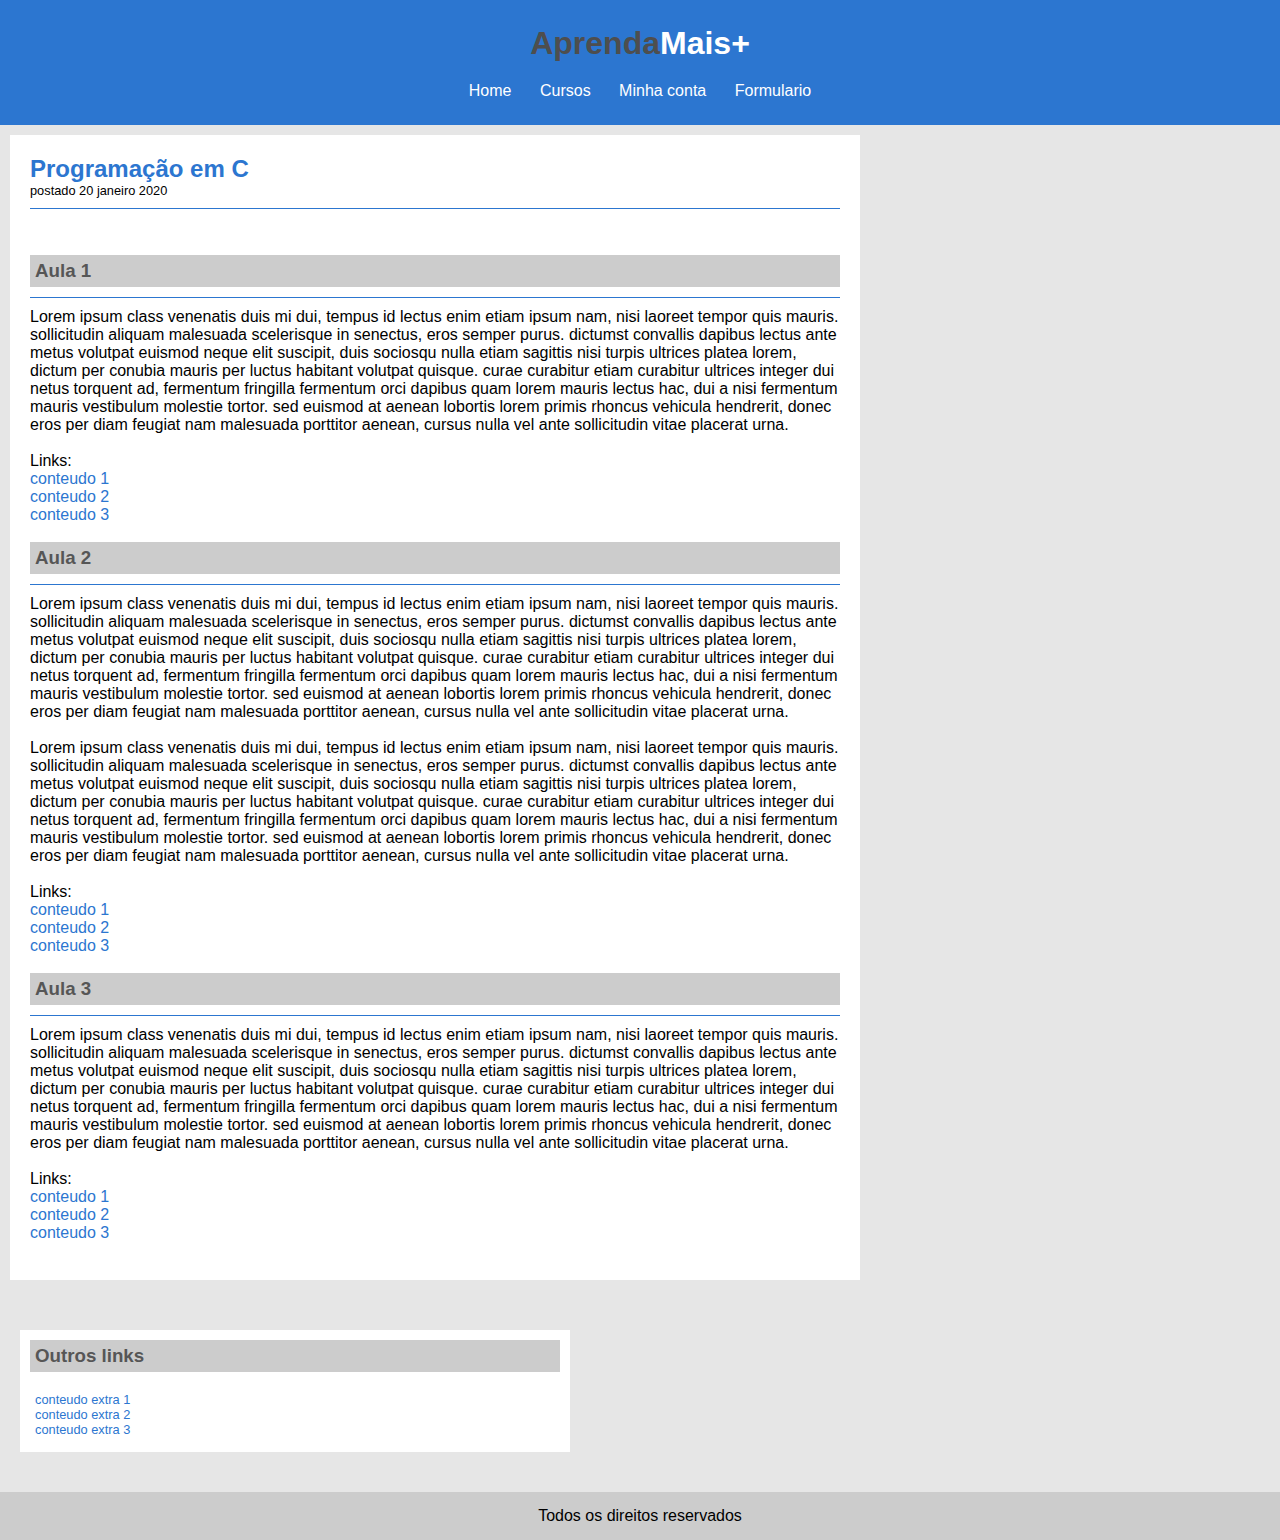
<file: curso_c1.html>
<!DOCTYPE html>
<html>
<head>
	<title>AprendaMais</title>
	<meta charset="utf-8">
	<link rel="stylesheet" type="text/css" href="css/estilo.css">
</head>
<body>

	<div id="area-cabecalho">
		<div id="area-logo">
			<h1>Aprenda<span class="branco">Mais+</span></h1>
		</div>
		<div id="area-menu">
			<a href="index.html">Home</a>
			<a href="cursos.html">Cursos</a>
			<a href="minhaConta.html">Minha conta</a>
			<a href="formulario.html">Formulario</a>
		</div>
	</div>
	<div id="area-principal-curso">
		<div id="area-postagens-curso">
			<!-- inicio das postagens-->
			<div class="postagem">
				<h2>Programação em C</h2>
				<span class="data-postagem">postado 20 janeiro 2020</span>
				<br>
				<br>
				<h3> Aula 1</h3>
				<span class="data-postagem"></span>
				<p>
					
				Lorem ipsum class venenatis duis mi dui, tempus id lectus enim etiam ipsum nam, nisi laoreet tempor quis mauris. sollicitudin aliquam malesuada scelerisque in senectus, eros semper purus. dictumst convallis dapibus lectus ante metus volutpat euismod neque elit suscipit, duis sociosqu nulla etiam sagittis nisi turpis ultrices platea lorem, dictum per conubia mauris per luctus habitant volutpat quisque. curae curabitur etiam curabitur ultrices integer dui netus torquent ad, fermentum fringilla fermentum orci dapibus quam lorem mauris lectus hac, dui a nisi fermentum mauris vestibulum molestie tortor. sed euismod at aenean lobortis lorem primis rhoncus vehicula hendrerit, donec eros per diam feugiat nam malesuada porttitor aenean, cursus nulla vel ante sollicitudin vitae placerat urna.

				
				<br>
				<br>
				Links:
				<br>
				<a href="">conteudo 1</a>
				<br>
				<a href="">conteudo 2</a>
				<br>
				<a href="">conteudo 3</a>
				<br>
				</p>
				<br>

				<h3> Aula 2</h3>
				<span class="data-postagem"></span>
				<p>
					
				Lorem ipsum class venenatis duis mi dui, tempus id lectus enim etiam ipsum nam, nisi laoreet tempor quis mauris. sollicitudin aliquam malesuada scelerisque in senectus, eros semper purus. dictumst convallis dapibus lectus ante metus volutpat euismod neque elit suscipit, duis sociosqu nulla etiam sagittis nisi turpis ultrices platea lorem, dictum per conubia mauris per luctus habitant volutpat quisque. curae curabitur etiam curabitur ultrices integer dui netus torquent ad, fermentum fringilla fermentum orci dapibus quam lorem mauris lectus hac, dui a nisi fermentum mauris vestibulum molestie tortor. sed euismod at aenean lobortis lorem primis rhoncus vehicula hendrerit, donec eros per diam feugiat nam malesuada porttitor aenean, cursus nulla vel ante sollicitudin vitae placerat urna.

				<br>
				<br>
				Lorem ipsum class venenatis duis mi dui, tempus id lectus enim etiam ipsum nam, nisi laoreet tempor quis mauris. sollicitudin aliquam malesuada scelerisque in senectus, eros semper purus. dictumst convallis dapibus lectus ante metus volutpat euismod neque elit suscipit, duis sociosqu nulla etiam sagittis nisi turpis ultrices platea lorem, dictum per conubia mauris per luctus habitant volutpat quisque. curae curabitur etiam curabitur ultrices integer dui netus torquent ad, fermentum fringilla fermentum orci dapibus quam lorem mauris lectus hac, dui a nisi fermentum mauris vestibulum molestie tortor. sed euismod at aenean lobortis lorem primis rhoncus vehicula hendrerit, donec eros per diam feugiat nam malesuada porttitor aenean, cursus nulla vel ante sollicitudin vitae placerat urna.

				
				<br>
				<br>
				Links:
				<br>
				<a href="">conteudo 1</a>
				<br>
				<a href="">conteudo 2</a>
				<br>
				<a href="">conteudo 3</a>
				<br>
				</p>
				<br>

				<h3> Aula 3</h3>
				<span class="data-postagem"></span>
				<p>
					
				Lorem ipsum class venenatis duis mi dui, tempus id lectus enim etiam ipsum nam, nisi laoreet tempor quis mauris. sollicitudin aliquam malesuada scelerisque in senectus, eros semper purus. dictumst convallis dapibus lectus ante metus volutpat euismod neque elit suscipit, duis sociosqu nulla etiam sagittis nisi turpis ultrices platea lorem, dictum per conubia mauris per luctus habitant volutpat quisque. curae curabitur etiam curabitur ultrices integer dui netus torquent ad, fermentum fringilla fermentum orci dapibus quam lorem mauris lectus hac, dui a nisi fermentum mauris vestibulum molestie tortor. sed euismod at aenean lobortis lorem primis rhoncus vehicula hendrerit, donec eros per diam feugiat nam malesuada porttitor aenean, cursus nulla vel ante sollicitudin vitae placerat urna.

				
				<br>
				<br>
				Links:
				<br>
				<a href="">conteudo 1</a>
				<br>
				<a href="">conteudo 2</a>
				<br>
				<a href="">conteudo 3</a>
				<br>
				</p>
				<br>

			</div> <!-- fim das postagens-->
			<!-- inicio das postagens-->
		</div>
	</div>
		<div id="area-lateral-curso">
			<!-- inicio conteúdo lateral-->
			<div class="conteudo-lateral">
				<h3>Outros links</h3>
				<div class="postagem-lateral">
					<p>
						<br>
				<a href="">conteudo extra 1</a>
				<br>
				<a href="">conteudo extra 2</a>
				<br>
				<a href="">conteudo extra 3</a>
				<br>
					</p>
					
					
				</div>
			</div><!-- inicio conteúdo lateral-->
			
		
		</div>
		<div id="area-rodape">
			Todos os direitos reservados
		</div>
	</div>

</body>
</html>
</file>
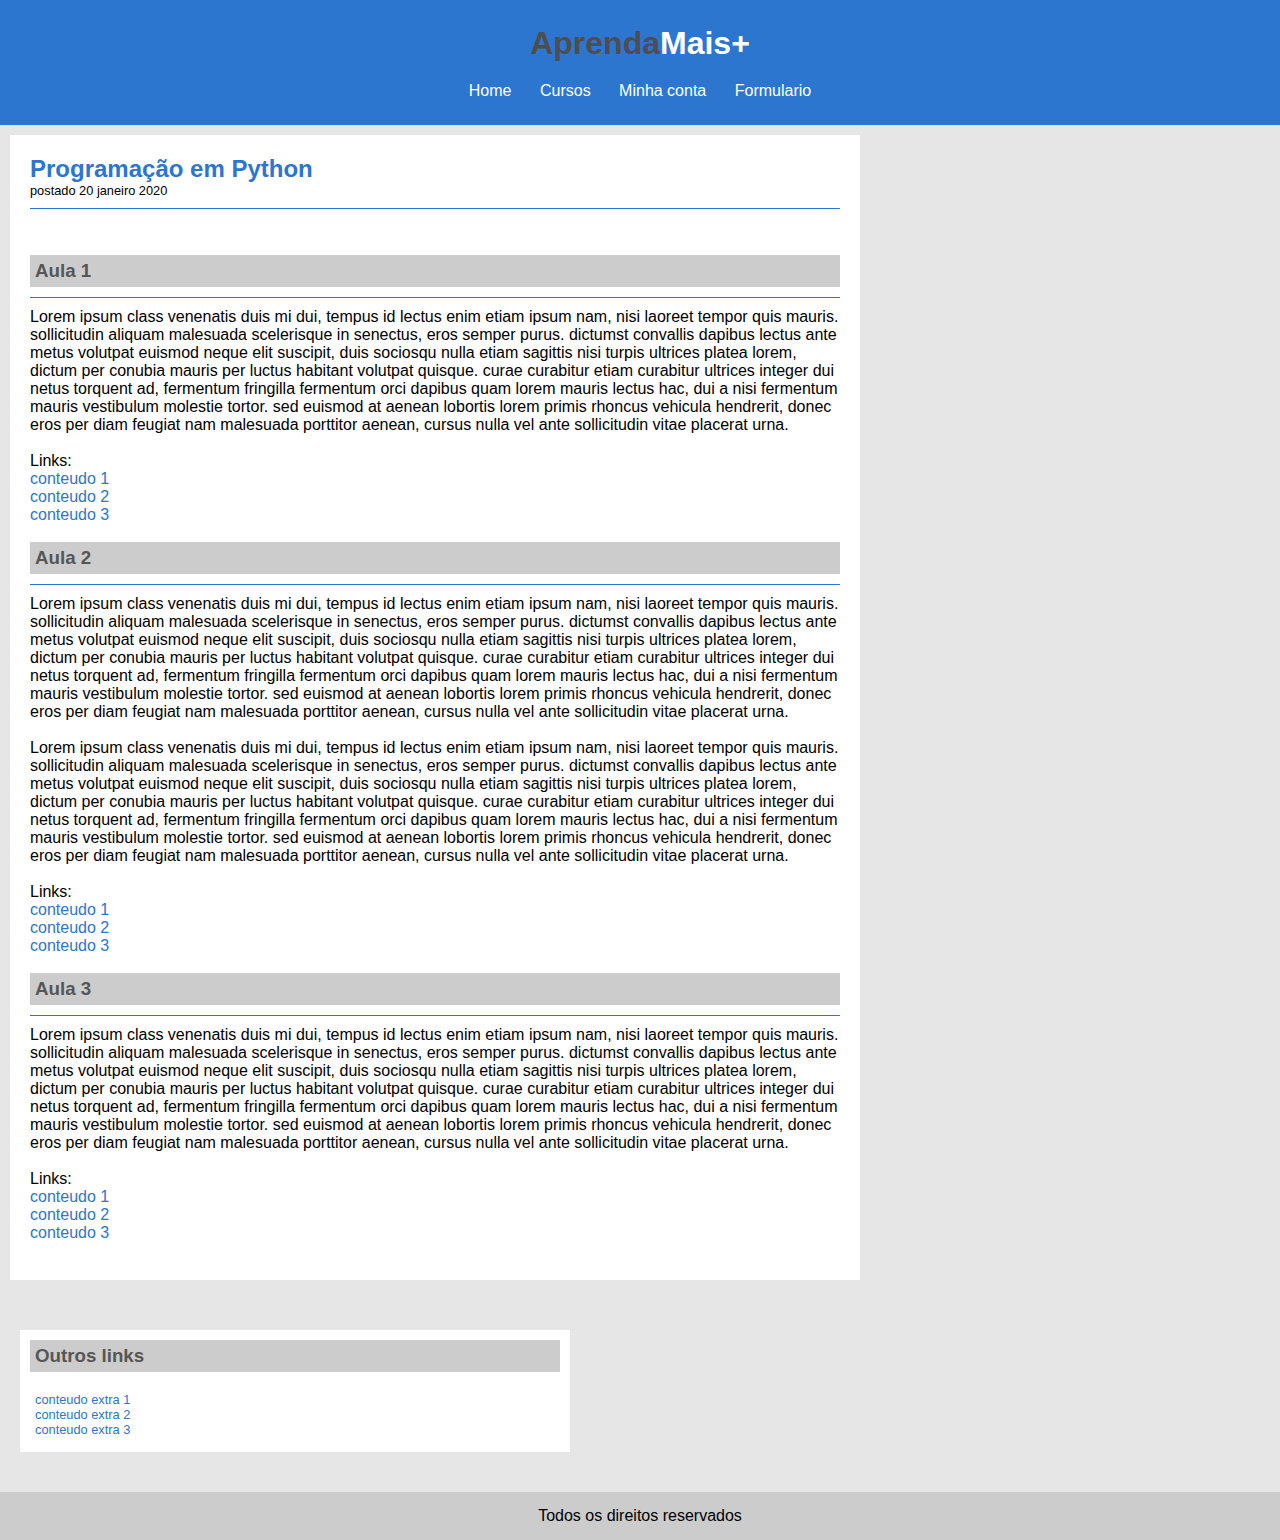
<file: curso_python1.html>
<!DOCTYPE html>
<html>
<head>
	<title>AprendaMais</title>
	<meta charset="utf-8">
	<link rel="stylesheet" type="text/css" href="css/estilo.css">
</head>
<body>

	<div id="area-cabecalho">
		<div id="area-logo">
			<h1>Aprenda<span class="branco">Mais+</span></h1>
		</div>
		<div id="area-menu">
			<a href="index.html">Home</a>
			<a href="cursos.html">Cursos</a>
			<a href="minhaConta.html">Minha conta</a>
			<a href="formulario.html">Formulario</a>
		</div>
	</div>
	<div id="area-principal-curso">
		<div id="area-postagens-curso">
			<!-- inicio das postagens-->
			<div class="postagem">
				<h2>Programação em Python</h2>
				<span class="data-postagem">postado 20 janeiro 2020</span>
				<br>
				<br>
				<h3> Aula 1</h3>
				<span class="data-postagem"></span>
				<p>
					
				Lorem ipsum class venenatis duis mi dui, tempus id lectus enim etiam ipsum nam, nisi laoreet tempor quis mauris. sollicitudin aliquam malesuada scelerisque in senectus, eros semper purus. dictumst convallis dapibus lectus ante metus volutpat euismod neque elit suscipit, duis sociosqu nulla etiam sagittis nisi turpis ultrices platea lorem, dictum per conubia mauris per luctus habitant volutpat quisque. curae curabitur etiam curabitur ultrices integer dui netus torquent ad, fermentum fringilla fermentum orci dapibus quam lorem mauris lectus hac, dui a nisi fermentum mauris vestibulum molestie tortor. sed euismod at aenean lobortis lorem primis rhoncus vehicula hendrerit, donec eros per diam feugiat nam malesuada porttitor aenean, cursus nulla vel ante sollicitudin vitae placerat urna.

				
				<br>
				<br>
				Links:
				<br>
				<a href="">conteudo 1</a>
				<br>
				<a href="">conteudo 2</a>
				<br>
				<a href="">conteudo 3</a>
				<br>
				</p>
				<br>

				<h3> Aula 2</h3>
				<span class="data-postagem"></span>
				<p>
					
				Lorem ipsum class venenatis duis mi dui, tempus id lectus enim etiam ipsum nam, nisi laoreet tempor quis mauris. sollicitudin aliquam malesuada scelerisque in senectus, eros semper purus. dictumst convallis dapibus lectus ante metus volutpat euismod neque elit suscipit, duis sociosqu nulla etiam sagittis nisi turpis ultrices platea lorem, dictum per conubia mauris per luctus habitant volutpat quisque. curae curabitur etiam curabitur ultrices integer dui netus torquent ad, fermentum fringilla fermentum orci dapibus quam lorem mauris lectus hac, dui a nisi fermentum mauris vestibulum molestie tortor. sed euismod at aenean lobortis lorem primis rhoncus vehicula hendrerit, donec eros per diam feugiat nam malesuada porttitor aenean, cursus nulla vel ante sollicitudin vitae placerat urna.

				<br>
				<br>
				Lorem ipsum class venenatis duis mi dui, tempus id lectus enim etiam ipsum nam, nisi laoreet tempor quis mauris. sollicitudin aliquam malesuada scelerisque in senectus, eros semper purus. dictumst convallis dapibus lectus ante metus volutpat euismod neque elit suscipit, duis sociosqu nulla etiam sagittis nisi turpis ultrices platea lorem, dictum per conubia mauris per luctus habitant volutpat quisque. curae curabitur etiam curabitur ultrices integer dui netus torquent ad, fermentum fringilla fermentum orci dapibus quam lorem mauris lectus hac, dui a nisi fermentum mauris vestibulum molestie tortor. sed euismod at aenean lobortis lorem primis rhoncus vehicula hendrerit, donec eros per diam feugiat nam malesuada porttitor aenean, cursus nulla vel ante sollicitudin vitae placerat urna.

				
				<br>
				<br>
				Links:
				<br>
				<a href="">conteudo 1</a>
				<br>
				<a href="">conteudo 2</a>
				<br>
				<a href="">conteudo 3</a>
				<br>
				</p>
				<br>

				<h3> Aula 3</h3>
				<span class="data-postagem"></span>
				<p>
					
				Lorem ipsum class venenatis duis mi dui, tempus id lectus enim etiam ipsum nam, nisi laoreet tempor quis mauris. sollicitudin aliquam malesuada scelerisque in senectus, eros semper purus. dictumst convallis dapibus lectus ante metus volutpat euismod neque elit suscipit, duis sociosqu nulla etiam sagittis nisi turpis ultrices platea lorem, dictum per conubia mauris per luctus habitant volutpat quisque. curae curabitur etiam curabitur ultrices integer dui netus torquent ad, fermentum fringilla fermentum orci dapibus quam lorem mauris lectus hac, dui a nisi fermentum mauris vestibulum molestie tortor. sed euismod at aenean lobortis lorem primis rhoncus vehicula hendrerit, donec eros per diam feugiat nam malesuada porttitor aenean, cursus nulla vel ante sollicitudin vitae placerat urna.

				
				<br>
				<br>
				Links:
				<br>
				<a href="">conteudo 1</a>
				<br>
				<a href="">conteudo 2</a>
				<br>
				<a href="">conteudo 3</a>
				<br>
				</p>
				<br>

			</div> <!-- fim das postagens-->
			<!-- inicio das postagens-->
		</div>
	</div>
		<div id="area-lateral-curso">
			<!-- inicio conteúdo lateral-->
			<div class="conteudo-lateral">
				<h3>Outros links</h3>
				<div class="postagem-lateral">
					<p>
						<br>
				<a href="">conteudo extra 1</a>
				<br>
				<a href="">conteudo extra 2</a>
				<br>
				<a href="">conteudo extra 3</a>
				<br>
					</p>
					
					
				</div>
			</div><!-- inicio conteúdo lateral-->
			
		
		</div>
		<div id="area-rodape">
			Todos os direitos reservados
		</div>
	</div>

</body>
</html>
</file>
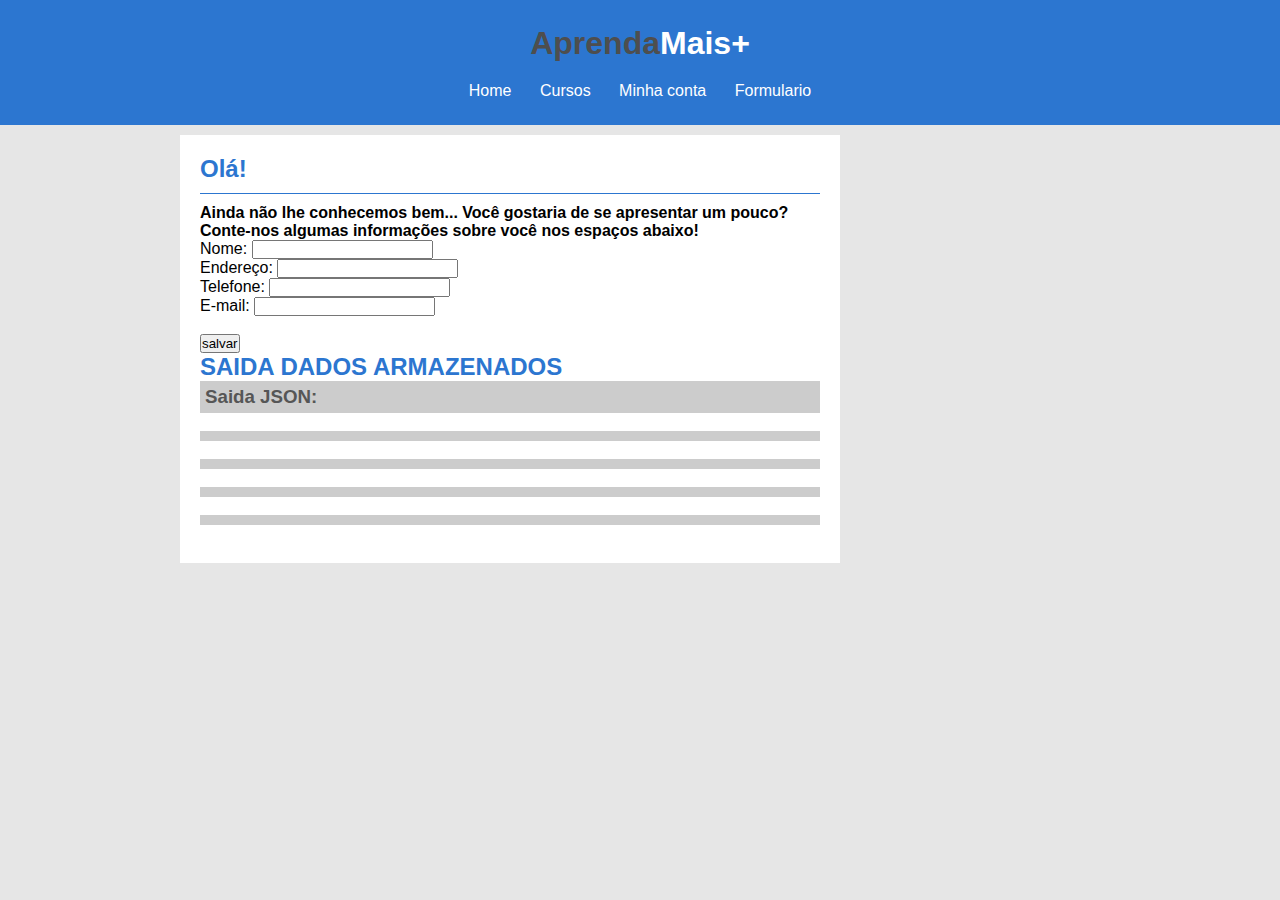
<file: formulario.html>
<!DOCTYPE html>
<html>
  <head>
    <title>Formulario</title>
    <meta charset="utf-8" />
    <link rel="stylesheet" type="text/css" href="css/estilo.css" />
  </head>
  <body onload="loadUserData()">
    <script>

      const descriptionAnonymous =
        "Ainda não lhe conhecemos bem... Você gostaria de se apresentar um pouco? Conte-nos algumas informações sobre você nos espaços abaixo!";
      const descriptionUser = "Estas são as informações da sua conta";

      function getStorageValue(value) {
        return localStorage.getItem(value);
      }

      const storage_name = getStorageValue("user-name");
      const storage_id = getStorageValue("user-id");
      const storage_JSON = getStorageValue("jason")

      function saveUserData() {
        var nome = document.forms["user-account-form"]["input-nome"].value;
        var endereco = document.forms["user-account-form"]["input-endereco"].value;
        var telefone = document.forms["user-account-form"]["input-telefone"].value;
        var email = document.forms["user-account-form"]["input-email"].value;

        var usuario = {'nome':nome, 'endereco':endereco, 'telefone':telefone, 'email':email};

        var usuario_json = JSON.stringify(usuario);
        console.log("Reni")
        window.print("Reni")
        console.log(usuario_json);

        localStorage.setItem("user-name", nome);
        localStorage.setItem("user-id", endereco);
        localStorage.setItem("jason", usuario_json);
        

        document.getElementById("account-title").innerHTML = `Olá ${storage_name}!`;
        document.getElementById("saida-json").innerHTML = `Saida JSON: ${storage_JSON}.`;
        document.getElementById(
          "account-description"
        ).innerHTML = descriptionUser;
    }

      function loadUserData() {
        if (!storage_name) {
          document.getElementById(
            "account-description"
          ).innerHTML = descriptionAnonymous;
        } else {
          document.getElementById(
            "account-title"
          ).innerHTML = `Olá ${storage_name}!`;
          document.getElementById("saida-json").innerHTML = `Saida JSON: ${storage_JSON}.`;
          var usuario_obj = JSON.parse(storage_JSON);

          document.getElementById("saida-nome").innerHTML = `Nome: ${usuario_obj.nome}.`;
          document.getElementById("saida-endereco").innerHTML = `Endereco: ${usuario_obj.endereco}.`;
          document.getElementById("saida-telefone").innerHTML = `Telefone: ${usuario_obj.telefone}.`;
          document.getElementById("saida-email").innerHTML = `Email: ${usuario_obj.email}.`;

          document.getElementById(
            "account-description"
          ).innerHTML = descriptionUser;

          //document.getElementById("input-nome").disabled = true; 
          //document.getElementById("input-nome").value = storage_name;     

          //document.getElementById("input-matricula").disabled = true; 
          //document.getElementById("input-endereco").value = storage_id;  
        }
      }

      function verifyData() { return false}

    </script>

    <div id="area-cabecalho">
      <div id="area-logo">
        <h1>Aprenda<span class="branco">Mais+</span></h1>
      </div>
      <div id="area-menu">
        <a href="index.html">Home</a>
        <a href="cursos.html">Cursos</a>
        <a href="minhaConta.html">Minha conta</a>
        <a href="formulario.html">Formulario</a>
      </div>
    </div>
    <div id="area-principal">
      <div id="area-postagens">
        <!-- inicio das postagens-->
        <div class="postagem">
          <h2 id="account-title">
            Olá!
          </h2>
          <span class="data-postagem"></span>
          <form name="user-account-form" onsubmit="saveUserData()">
              <div id="account-data">
                  <h4 id="account-description"></h4>
                  <div id="account-input">
                      <span>Nome: </span>
                      <input id="input-nome"/>
                    </div>
                    <div id="account-input">
                        <span>Endereço: </span>
                        <input id="input-endereco"/>
                    </div>
                    <div id="account-input">
                        <span>Telefone: </span>
                        <input id="input-telefone"/>
                    </div>
                    <div id="account-input">
                        <span>E-mail: </span>
                        <input id="input-email"/>
                    </div>
                    <br>
                    <button type="submit">salvar</button>
                </form>
                <br>
                <div>
                  <h2>SAIDA DADOS ARMAZENADOS</h2>
                  <h3 id="saida-json">
                    Saida JSON:
                  </h3>
                  <br>
                  <h3 id="saida-nome">

                  </h3>
                  <br>
                  <h3 id="saida-endereco">
                    
                  </h3>
                  <br>
                  <h3 id="saida-telefone">
                    
                  </h3>
                  <br>
                  <h3 id="saida-email">
                    
                  </h3>
                  <br>
                </div>
          </div>
        </div>
        <!-- fim das postagens-->
        <!-- inicio das postagens-->
      </div>
    </div>
  </body>
</html>
</file>
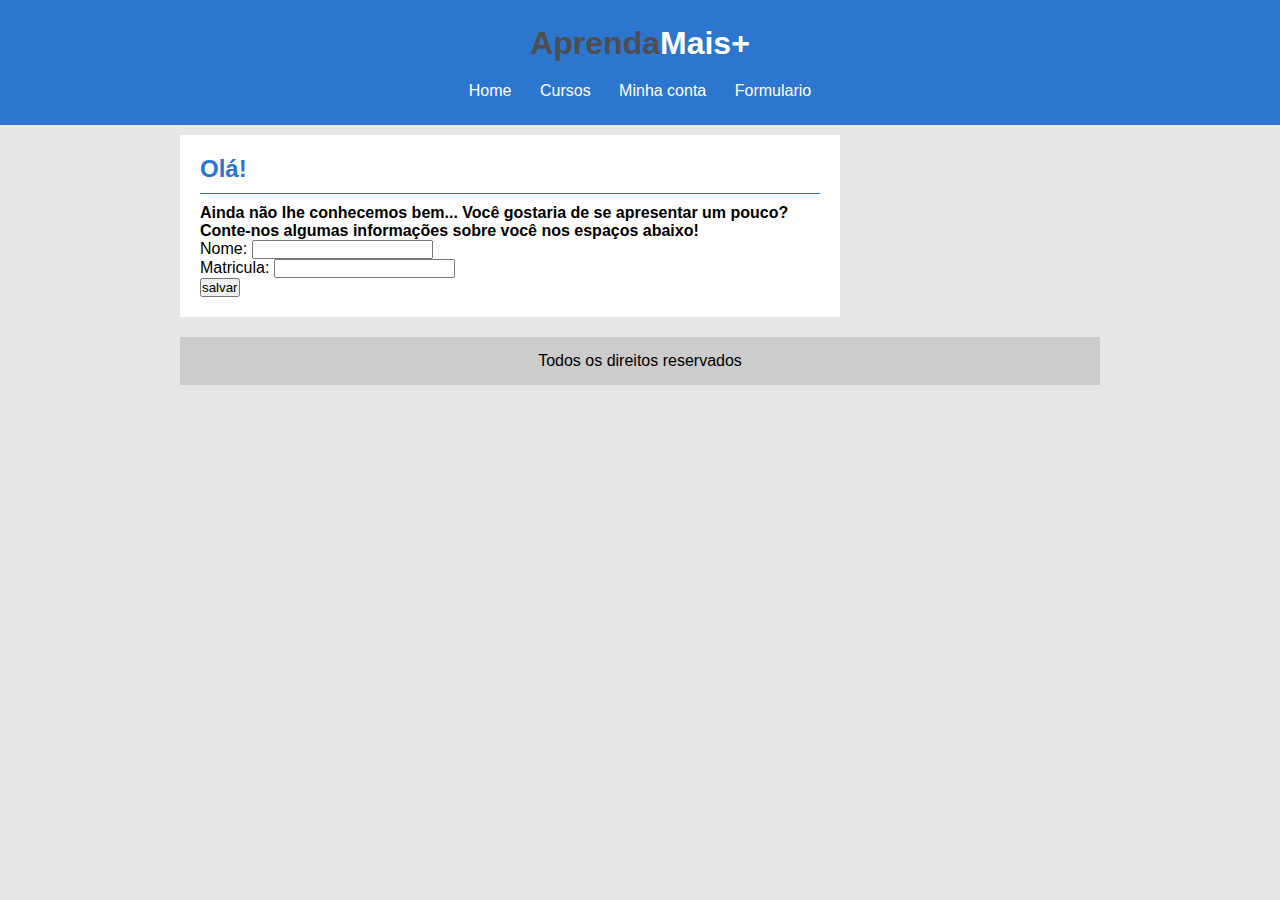
<file: minhaConta.html>
<!DOCTYPE html>
<html>
  <head>
    <title>Minha conta</title>
    <meta charset="utf-8" />
    <link rel="stylesheet" type="text/css" href="css/estilo.css" />
  </head>
  <body onload="loadUserData()">
    <script>

      const descriptionAnonymous =
        "Ainda não lhe conhecemos bem... Você gostaria de se apresentar um pouco? Conte-nos algumas informações sobre você nos espaços abaixo!";
      const descriptionUser = "Estas são as informações da sua conta";

      function getStorageValue(value) {
        return localStorage.getItem(value);
      }

      const storage_name = getStorageValue("user-name");
      const storage_id = getStorageValue("user-id");

      function saveUserData() {
        const formUserName = document.forms["user-account-form"]["input-nome"].value;
        const formUserId = document.forms["user-account-form"]["input-matricula"].value;

        if (!storage_name) {
          localStorage.setItem("user-name", formUserName);
          localStorage.setItem("user-id", formUserId);
        }

        document.getElementById("account-title").innerHTML = `Olá ${storage_name}!`;
        document.getElementById(
          "account-description"
        ).innerHTML = descriptionUser;
    }

      function loadUserData() {
        if (!storage_name) {
          document.getElementById(
            "account-description"
          ).innerHTML = descriptionAnonymous;
        } else {
          document.getElementById(
            "account-title"
          ).innerHTML = `Olá ${storage_name}!`;

          document.getElementById(
            "account-description"
          ).innerHTML = descriptionUser;

          document.getElementById("input-nome").disabled = true; 
          document.getElementById("input-nome").value = storage_name;     

          document.getElementById("input-matricula").disabled = true; 
          document.getElementById("input-matricula").value = storage_id;  
        }
      }

      function verifyData() { return false}

    </script>

    <div id="area-cabecalho">
      <div id="area-logo">
        <h1>Aprenda<span class="branco">Mais+</span></h1>
      </div>
      <div id="area-menu">
        <a href="index.html">Home</a>
        <a href="cursos.html">Cursos</a>
        <a href="minhaConta.html">Minha conta</a>
        <a href="formulario.html">Formulario</a>
      </div>
    </div>
    <div id="area-principal">
      <div id="area-postagens">
        <!-- inicio das postagens-->
        <div class="postagem">
          <h2 id="account-title">
            Olá!
          </h2>
          <span class="data-postagem"></span>
          <form name="user-account-form" onsubmit="saveUserData()">
              <div id="account-data">
                  <h4 id="account-description"></h4>
                  <div id="account-input">
                      <span>Nome: </span>
                      <input id="input-nome"/>
                    </div>
                    <div id="account-input">
                        <span>Matricula: </span>
                        <input id="input-matricula"/>
                    </div>
                    <button type="submit">salvar</button>
                </form>
          </div>
        </div>
        <!-- fim das postagens-->
        <!-- inicio das postagens-->
      </div>
      <div id="area-rodape">
        Todos os direitos reservados
      </div>
    </div>
  </body>
</html>
</file>
<file: css/estilo.css>
/* limpar configurações padão CSS - 8 é tudo */
*{
	margin: 0;
	padding: 0;
}

body{
	font-size: 1em;
	font-family: "Trebuchet MS", Helvetica, sans-serif;
	background: #e6e6e6;
}

/* layout */

#area-cabecalho{
	background: #2C76D0;
	padding: 15px;
	text-align: center;
}
#area-logo, #area-menu {
	padding: 10px;
}

#area-principal{
	width: 920px;
	margin:0 auto;
	padding: 10px;
}

#area-principal-curso{
	padding: 10px;
	float: left;
}

#area-postagens{
	width: 660px;
	float: left;
	/*padding: 5px;*/
}

#area-postagens-apresentacao{
	width: 860px;
	float: left;
	/*padding: 5px;*/
}

#area-postagens-curso{
	width: 850px;
	float: left;
	/*padding: 5px;*/
}

#area-lateral-curso{
	width: 550px;
	padding: 20px;
	float: left;
}

#area-lateral{
	width: 240px;
	float: right;
}

#img-apresentacao{
	justify-content: center;
	width:620px;
}

.postagem{
	padding: 20px;
	margin-bottom: 20px;
	background: white;
}

.conteudo-lateral{
	background: white;
	padding: 10px;
	margin-bottom: 20px;
}

.postagem-lateral{
	font-size: 0.8em;
	padding: 5px;
	/*border-bottom: 1px dotted #ccc;*/
}

#area-rodape{
	clear: both;
	text-align: center;
	padding: 15px;
	background: #ccc;
}
/* formatação menu */

a{
	text-decoration: none;
}

a:link, a:visited{
	color: #2C76D0;
	}

a:hover{
	text-decoration: underline;
}


#area-cabecalho a:link, #area-cabecalho a:visited{
	color: #fff;
	padding: 8px 12px;
}

#area-cabecalho a:hover{
	color: #2C76D0;
	background: #fff;
	text-decoration: none;
}

/* formatações gerais */

h1{
	color: #4e4e4e;
	font-size: 2,5em;
}

h2{
	color: #2C76D0;
}

h3{
	color: #565656;
	background: #ccc;
	padding: 5px;
}

.branco{
	color: white;
}

.data-postagem{
	font-size: 0.8em;
	border-bottom: 1px solid #2C76D0;
	padding-bottom: 10px;
	margin-bottom: 10px;
	display: block;
}
</file>
